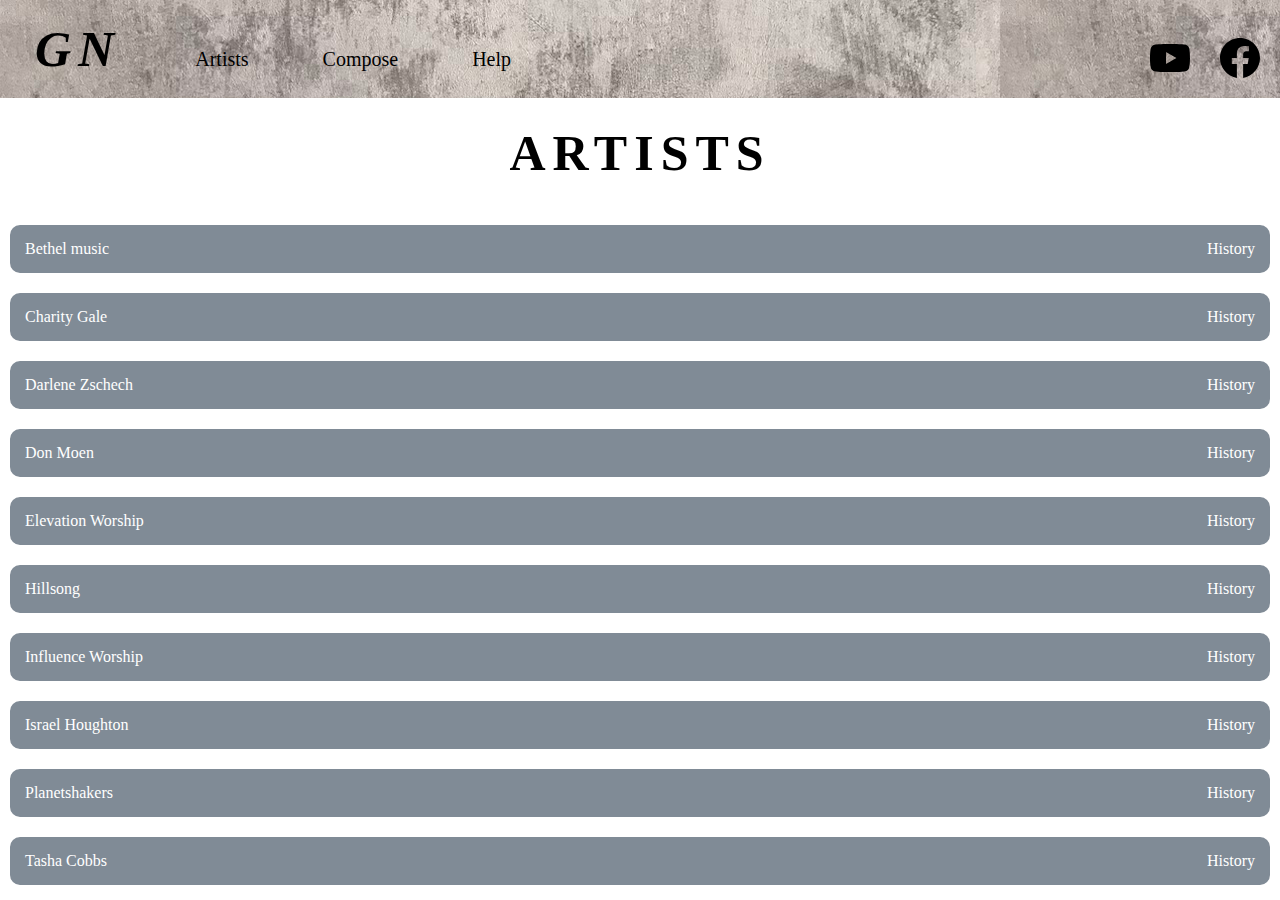
<file: Artist.html>
<DOCTYPE!>
<html>
    <head>
        <meta name="viewport" content="width=device-width, initial-scale=1">
        <title>Artists</title>
        <link rel="icon" type="favicon.ico" href="favicon.ico">
        <link rel="stylesheet" href="style.css">      
        
    </head>
<body>
    <style>
    .top{
        color:black;

    }

    .container{
        padding:15px;
        background-color:#808B96;
        border:10px solid white;
    }
         .name:hover{
             font-size:25px;
         }
        
        .sticky{
            padding-top:90px;
        }
        
        .container{
            border-radius:20px;
        }
        
    </style>
           
    <header>
        
<div class="links">
        <a class="one" href="index.html">GN</a>
        <a class="two" href="Artist.html">Artists</a>
        <a class="three" href="#Compose">Compose</a>
        <a class="four" href="#help">Help</a>

   <a class="sprite"href="https://www.facebook.com/profile.php?id=100074608923083"><img src="ralf.svg" alt="logo 1" style="width:40px; height:40px;"></a>
        
        <a class="sprite1" href="https://www.youtube.com/@elevationworship"><img src="raly.svg" alt="logo 2" style="width:40px; height:40px;"></a>
    </div>

    </header>
<div class="sticky">   
<div class="top">
        <div class="settings">
        <h1 style="text-align:center; letter-spacing:7px; font-size:50px; ">ARTISTS</h1>
        </div>
    </div>    
    
 <article> 
     
     
<div class="container">
    <div class="name">
        <a href="#Hillsong" style="color:white; text-decoration: none;">Bethel music</a>
        <a href="#year" style="float:right; color:white; text-decoration: none;">History</a>
    </div>
</div>    

<div class="container">
    <div class="name">
        <a href="#Hillsong" style="color:white; text-decoration: none;">Charity Gale</a>
        <a href="#year" style="float:right; color:white; text-decoration: none;">History</a>
    </div>
</div> 

<div class="container">
    <div class="name">
        <a href="#Hillsong" style="color:white; text-decoration: none;">Darlene Zschech</a>
        <a href="#year" style="float:right; color:white; text-decoration: none;">History</a>
    </div>
</div> 

<div class="container">
    <div class="name">
        <a href="#Hillsong" style="color:white; text-decoration: none;">Don Moen</a>
        <a href="#year" style="float:right; color:white; text-decoration: none;">History</a>
    </div>
</div> 

<div class="container">
    <div class="name">
        <a href="#Hillsong" style="color:white; text-decoration: none;">Elevation Worship</a>
        <a href="#year" style="float:right; color:white; text-decoration: none;">History</a>
    </div>
</div> 

<div class="container">
    <div class="name">
        <a href="Songs.html" style="color:white; text-decoration: none;">Hillsong</a>
        <a href="#year" style="float:right; color:white; text-decoration: none;">History</a>
    </div>
</div> 

<div class="container">
    <div class="name">
        <a href="#Hillsong" style="color:white; text-decoration: none;">Influence Worship</a>
        <a href="#year" style="float:right; color:white; text-decoration: none;">History</a>
    </div>
</div> 

<div class="container">
    <div class="name">
        <a href="#Hillsong" style="color:white; text-decoration: none;">Israel Houghton</a>
        <a href="#year" style="float:right; color:white; text-decoration: none;">History</a>
    </div>
</div> 

<div class="container">
    <div class="name">
        <a href="#Hillsong" style="color:white; text-decoration: none;">Planetshakers</a>
        <a href="#year" style="float:right; color:white; text-decoration: none;">History</a>
    </div>
</div> 

<div class="container">
    <div class="name">
        <a href="#Hillsong" style="color:white; text-decoration: none;">Tasha Cobbs</a>
        <a href="#year" style="float:right; color:white; text-decoration: none;">History</a>
    </div>
</div> 
    
 </article> 
     </div>
 
    

</body>
</html>
</file>
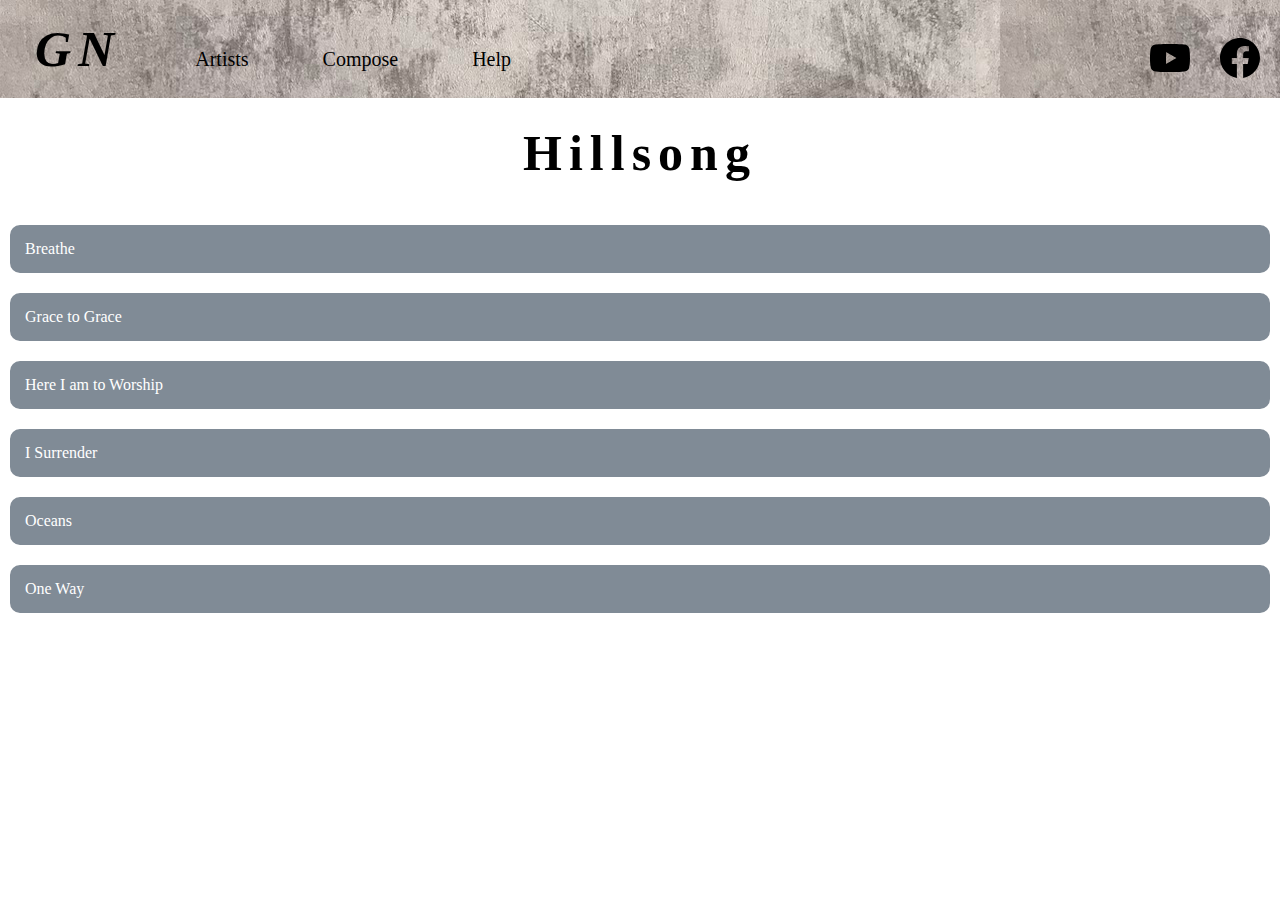
<file: Songs.html>
<DOCTYPE!>
<html>
    <head>
        <meta name="viewport" content="width=device-width, initial-scale=1">
        <title>Hillsong</title>
        <link rel="icon" type="favicon.ico" href="favicon.ico">
        <link rel="stylesheet" href="style.css">       
        
    </head>
<body>
    <style>
    .container{
        padding:15px;
        background-color:#808B96;
        border:10px solid white;
    }
         .name:hover{
             font-size:25px;
         }
        .sticky{
            padding-top:90px;
        }

        .container{
            border-radius:20px;
        }
  
    </style>
 <header>
        
    <div class="links"> 
         <a class="one" href="index.html">GN</a>
        <a class="two" href="Artist.html">Artists</a>
        <a class="three" href="#Compose">Compose</a>
        <a class="four" href="#help">Help</a>

   <a class="sprite"href="https://www.facebook.com/profile.php?id=100074608923083"><img src="ralf.svg" alt="logo 1" style="width:40px; height:40px;"></a>
        
        <a class="sprite1" href="https://www.youtube.com/@elevationworship"><img src="raly.svg" alt="logo 2" style="width:40px; height:40px;"></a>
    </div>

    </header>
    <div class="sticky">
     <h1 style="text-align:center; letter-spacing:7px; font-size:50px; color:black;">Hillsong</h1>
    
    <article>
       
    <div class="container">
    <div class="name">
        <a href="Here I am to worship.html" style="color:white;text-decoration: none;">Breathe</a>
    </div>
</div>

<div class="container">
    <div class="name">
        <a href="#songs" style="color:white; text-decoration: none;">Grace to Grace</a>
    </div>
</div>

<div class="container">
    <div class="name">
        <a href="Here I am to worship.html" style="color:white; text-decoration: none;">Here I am to Worship</a>
    </div>
</div>

<div class="container">
    <div class="name">
        <a href="#songs" style="color:white; text-decoration: none;">I Surrender</a>
    </div>
</div>

<div class="container">
    <div class="name">
        <a href="#songs" style="color:white; text-decoration: none;">Oceans</a>
    </div>
</div>

<div class="container">
    <div class="name">
        <a href="#songs" style="color:white; text-decoration: none;">One Way</a>
    </div>
</div>
</article>
    </div>



</body>
</html>
</file>
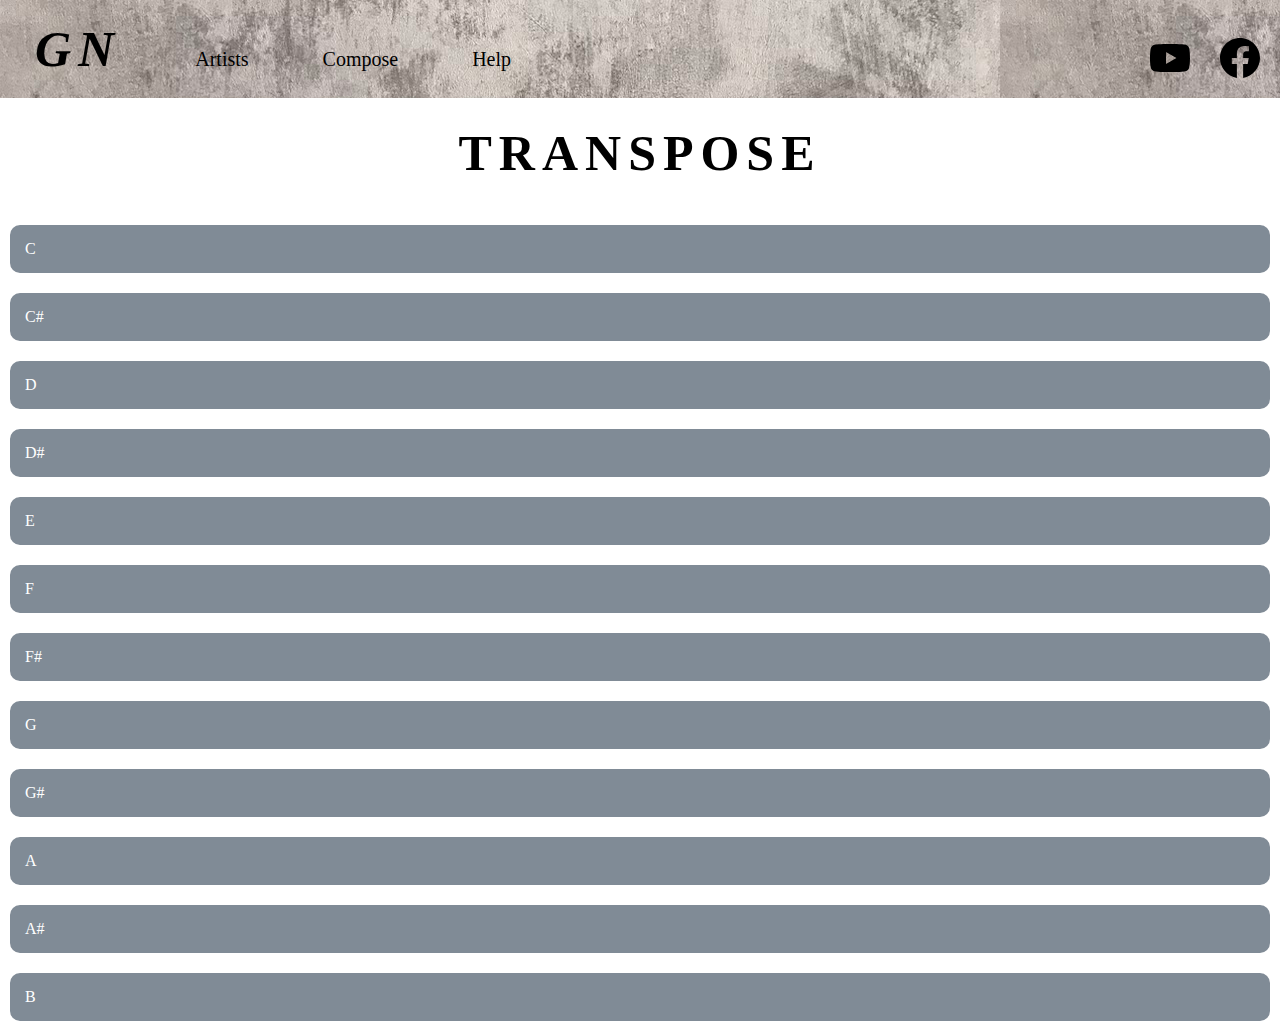
<file: Transpose.html>
<DOCTYPE!>
<html>
    <head>
        <meta name="viewport" content="width=device-width, initial-scale=1">
        <title>Transpose</title>
        <link rel="icon" type="favicon.ico" href="favicon.ico">
        <link rel="stylesheet" href="style.css">
    </head>
<body>
    <style>
        .container{
        padding:15px;
        background-color:#808B96;
        border:10px solid white;
    }
         .name:hover{
             font-size:25px;
         }
             
        
        .sticky{
            padding-top:90px;

        .container{
            border-radius:20px;
        }
    </style>
 <header>
        
    <div class="links"> 
         <a class="one" href="index.html">GN</a>
        <a class="two" href="Artist.html">Artists</a>
        <a class="three" href="#Compose">Compose</a>
        <a class="four" href="#help">Help</a>

    <a class="sprite"href="https://www.facebook.com/profile.php?id=100074608923083"><img src="ralf.svg" alt="logo 1" style="width:40px; height:40px;"></a>
        
        <a class="sprite1" href="https://www.youtube.com/@elevationworship"><img src="raly.svg" alt="logo 2" style="width:40px; height:40px;"></a>
    </div>

    </header>
    <div class="sticky">
        <h1 style="text-align:center; letter-spacing:7px; font-size:50px;">TRANSPOSE</h1>

    
    
    <article>
    <div class="container">
    <div class="name">
        <a href="Transpose C.html" style="color:white; text-decoration: none;">C</a>
    </div>
</div>

<div class="container">
    <div class="name">
        <a href="Transpose Co.html" style="color:white; text-decoration: none;">C#</a>
    </div>
</div>

<div class="container">
    <div class="name">
        <a href="Here I am to worship.html" style="color:white; text-decoration: none;">D</a>
    </div>
</div>

<div class="container">
    <div class="name">
        <a href="Transpose Do.html" style="color:white; text-decoration: none;">D#</a>
    </div>
</div>

<div class="container">
    <div class="name">
        <a href="Transpose E.html" style="color:white; text-decoration: none;">E</a>
    </div>
</div>

<div class="container">
    <div class="name">
        <a href="#songs" style="color:white; text-decoration: none;">F</a>
    </div>
</div>

<div class="container">
    <div class="name">
        <a href="#songs" style="color:white; text-decoration: none;">F#</a>
    </div>
</div>

<div class="container">
    <div class="name">
        <a href="#songs" style="color:white; text-decoration: none;">G</a>
    </div>
</div>

<div class="container">
    <div class="name">
        <a href="#songs" style="color:white; text-decoration: none;">G#</a>
    </div>
</div>

<div class="container">
    <div class="name">
        <a href="#songs" style="color:white; text-decoration: none;">A</a>
    </div>
</div>

<div class="container">
    <div class="name">
        <a href="#songs" style="color:white; text-decoration: none;">A#</a>
    </div>
</div>

<div class="container">
    <div class="name">
        <a href="#songs" style="color:white; text-decoration: none;">B</a>
    </div>
</div>
</article>
        </div>

</body>
</html>
</file>
<file: style.css>
.one{
        font-style:italic;
        font-weight:bold;
        font-size:50px;
        padding:15px;
        text-decoration: none;
        color:black;
        letter-spacing:7px;
        
        }
    
.two{
    padding:15px;
    font-size:20px;
    text-decoration: none;
    color:black;
    margin-bottom:50%;
}
    .three{
    padding:15px;
    font-size:20px;
    text-decoration: none;
    color:black;
    text-align:justify;
}
    .four{
    padding:15px;
    font-size:20px;
    text-decoration: none;
    color:black;
    text-align:justify;
}
   .one:hover{
       background-color:#D2D6DA;
        color:gray;
   }  
    .two:hover{
       background-color:#D2D6DA;
        color:gray;
   }  
    .three:hover{
       background-color:#D2D6DA;
        color:gray;
   }  
    .four:hover{
       background-color:#D2D6DA;
        color:gray;
   }  
    
        .links{
            word-spacing:40px;
        } 
    

        
  .sprite{
	float:right;
    top:40px;
    padding-top:18px;
}
    .sprite:hover{
    transform:rotate(20deg);
   }
    
    .sprite1{
	float:right;
        padding-right:30px;
        padding-top:18px;
}
    .sprite1:hover{
    transform:rotate(20deg);
   }
header{
    background-color: white;
    padding:20px;
    width:px;
    background-image:url('tt.jpg');
    position:fixed;
    right:0;
    left:0;
    z-index:999;
}
body{
    margin:0;
    background-color:white;
}
.links{
            word-spacing:40px;
        }
</file>
